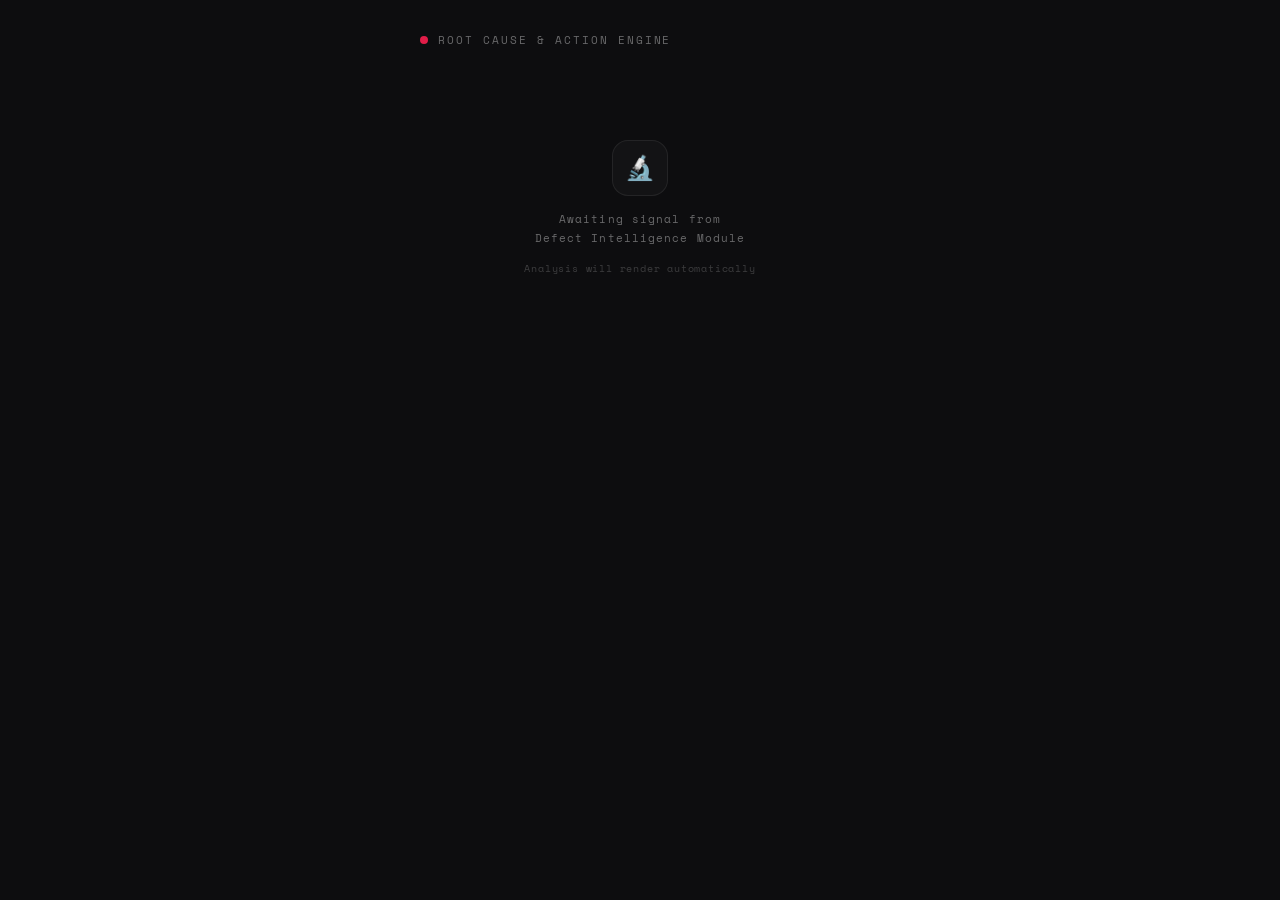
<file: root_cause_engine/templates/index.html>
<!DOCTYPE html>
<html lang="en">
<head>
  <meta charset="UTF-8" />
  <meta name="viewport" content="width=device-width, initial-scale=1.0"/>
  <title>Root Cause Engine</title>
  <link rel="preconnect" href="https://fonts.googleapis.com"/>
  <link href="https://fonts.googleapis.com/css2?family=Space+Mono:wght@400;700&family=Syne:wght@500;600;700;800&display=swap" rel="stylesheet"/>
  <style>
    *, *::before, *::after { box-sizing: border-box; margin: 0; padding: 0; }

    :root {
      --bg:        #0d0d0f;
      --surface:   rgba(255,255,255,0.026);
      --border:    rgba(255,255,255,0.07);
      --border-hv: rgba(255,255,255,0.13);
      --red:       #e11d48;
      --red-dim:   rgba(225,29,72,0.12);
      --red-bdr:   rgba(225,29,72,0.28);
      --text:      #ffffff;
      --text-muted:rgba(255,255,255,0.38);
      --text-dim:  rgba(255,255,255,0.55);
      --mono:      'Space Mono', monospace;
      --sans:      'Syne', sans-serif;
    }

    html, body {
      background: var(--bg);
      color: var(--text);
      font-family: var(--sans);
      min-height: 100vh;
    }

    /* ── Layout ── */
    .shell {
      max-width: 480px;
      margin: 0 auto;
      padding: 32px 20px 60px;
    }

    /* ── Page header ── */
    .page-header {
      display: flex;
      align-items: center;
      gap: 10px;
      margin-bottom: 28px;
      opacity: 0;
      animation: fadeUp 0.5s 0s cubic-bezier(.22,1,.36,1) forwards;
    }
    .dot-live {
      width: 8px; height: 8px;
      border-radius: 50%;
      background: var(--red);
      flex-shrink: 0;
      animation: pulse-ring 2.5s ease-out infinite;
    }
    .page-title {
      font-size: 11px;
      font-family: var(--mono);
      letter-spacing: 0.18em;
      color: var(--text-muted);
      text-transform: uppercase;
    }

    /* ── Waiting state ── */
    #waiting-state {
      display: flex;
      flex-direction: column;
      align-items: center;
      justify-content: center;
      padding: 64px 20px;
      gap: 14px;
      opacity: 0;
      animation: fadeUp 0.5s 0.1s cubic-bezier(.22,1,.36,1) forwards;
    }
    .waiting-icon {
      width: 56px; height: 56px;
      border-radius: 16px;
      background: var(--surface);
      border: 1px solid var(--border);
      display: flex; align-items: center; justify-content: center;
      font-size: 24px;
    }
    .waiting-text {
      font-family: var(--mono);
      font-size: 11px;
      color: var(--text-muted);
      letter-spacing: 0.1em;
      text-align: center;
      line-height: 1.7;
    }
    .waiting-sub {
      font-family: var(--mono);
      font-size: 10px;
      color: rgba(255,255,255,0.2);
      letter-spacing: 0.08em;
      text-align: center;
    }

    /* ── RCA Panel ── */
    #rca-panel { display: none; }
    #rca-panel.visible { display: block; }

    /* ── Section label ── */
    .section-label {
      display: flex;
      align-items: center;
      gap: 8px;
      margin-bottom: 12px;
    }
    .section-label-bar {
      width: 3px; height: 13px;
      background: linear-gradient(180deg, var(--red), #fb7185);
      border-radius: 2px;
      flex-shrink: 0;
    }
    .section-label span {
      font-family: var(--mono);
      font-size: 10px;
      letter-spacing: 0.16em;
      color: var(--text-muted);
      text-transform: uppercase;
    }

    /* ── Cards ── */
    .card {
      background: var(--surface);
      border: 1px solid var(--border);
      border-radius: 14px;
      padding: 18px 20px;
      margin-bottom: 12px;
      transition: border-color 0.2s;
    }
    .card:hover { border-color: var(--border-hv); }

    /* ── Header card ── */
    .header-row {
      display: flex;
      align-items: center;
      gap: 12px;
      margin-bottom: 0;
    }
    .defect-name {
      font-size: 26px;
      font-weight: 800;
      letter-spacing: -0.02em;
      flex: 1;
    }
    .severity-badge {
      font-family: var(--mono);
      font-size: 10px;
      font-weight: 700;
      letter-spacing: 0.12em;
      border-radius: 6px;
      padding: 3px 9px;
      flex-shrink: 0;
    }

    /* ── Warning ── */
    .warning-bar {
      background: rgba(250,204,21,0.07);
      border: 1px solid rgba(250,204,21,0.22);
      border-radius: 10px;
      padding: 10px 14px;
      margin-bottom: 12px;
      display: flex;
      align-items: center;
      gap: 9px;
    }
    .warning-bar span {
      font-family: var(--mono);
      font-size: 11px;
      color: #facc15;
      letter-spacing: 0.02em;
    }

    /* ── Primary cause ── */
    .primary-row {
      display: flex;
      align-items: center;
      gap: 14px;
      margin-bottom: 14px;
    }
    .cause-icon {
      width: 40px; height: 40px;
      border-radius: 10px;
      background: var(--red-dim);
      border: 1px solid var(--red-bdr);
      display: flex; align-items: center; justify-content: center;
      font-size: 18px;
      flex-shrink: 0;
    }
    .cause-name {
      font-size: 15px;
      font-weight: 700;
      letter-spacing: -0.01em;
      margin-bottom: 8px;
    }

    /* ── Confidence bar ── */
    .conf-wrap {
      display: flex;
      align-items: center;
      gap: 10px;
      flex: 1;
    }
    .conf-track {
      flex: 1;
      height: 5px;
      background: rgba(255,255,255,0.07);
      border-radius: 99px;
      overflow: hidden;
    }
    .conf-fill {
      height: 100%;
      border-radius: 99px;
      width: 0;
      transition: width 0.9s cubic-bezier(.22,1,.36,1);
    }
    .conf-val {
      font-family: var(--mono);
      font-size: 11px;
      font-weight: 700;
      min-width: 44px;
      text-align: right;
      letter-spacing: 0.02em;
    }

    /* ── Reason chip ── */
    .reason-chip {
      background: rgba(255,255,255,0.035);
      border-radius: 9px;
      padding: 10px 13px;
      display: flex;
      gap: 9px;
    }
    .reason-chip p {
      font-family: var(--mono);
      font-size: 11px;
      color: rgba(255,255,255,0.48);
      line-height: 1.7;
      letter-spacing: 0.01em;
    }

    /* ── Secondary causes ── */
    .sec-row {
      display: flex;
      align-items: center;
      gap: 12px;
      padding: 12px 16px;
      background: rgba(255,255,255,0.022);
      border: 1px solid rgba(255,255,255,0.055);
      border-radius: 10px;
      margin-bottom: 7px;
      transition: background 0.18s;
    }
    .sec-row:last-child { margin-bottom: 0; }
    .sec-row:hover { background: rgba(255,255,255,0.042); }
    .sec-num {
      font-family: var(--mono);
      font-size: 11px;
      color: rgba(255,255,255,0.28);
      min-width: 20px;
      font-weight: 700;
    }
    .sec-cause {
      font-size: 13px;
      font-weight: 600;
      color: rgba(255,255,255,0.75);
      flex: 1;
      letter-spacing: -0.005em;
    }

    /* ── Actions ── */
    .action-btn {
      display: flex;
      align-items: flex-start;
      gap: 12px;
      width: 100%;
      text-align: left;
      cursor: pointer;
      background: rgba(255,255,255,0.025);
      border: 1px solid rgba(255,255,255,0.06);
      border-radius: 10px;
      padding: 12px 14px;
      margin-bottom: 7px;
      transition: background 0.18s, border-color 0.18s;
      color: inherit;
      font-family: var(--sans);
    }
    .action-btn:last-child { margin-bottom: 0; }
    .action-btn:hover {
      background: rgba(225,29,72,0.07);
      border-color: rgba(225,29,72,0.22);
    }
    .action-btn.open {
      background: rgba(225,29,72,0.06);
      border-color: rgba(225,29,72,0.28);
    }
    .action-icon-wrap {
      width: 30px; height: 30px;
      border-radius: 8px;
      display: flex; align-items: center; justify-content: center;
      font-size: 14px;
      flex-shrink: 0;
      transition: all 0.2s;
      background: rgba(255,255,255,0.05);
      border: 1px solid rgba(255,255,255,0.08);
    }
    .action-btn.open .action-icon-wrap {
      background: rgba(225,29,72,0.16);
      border-color: rgba(225,29,72,0.35);
    }
    .action-text { flex: 1; }
    .action-label {
      font-size: 13px;
      font-weight: 600;
      color: rgba(255,255,255,0.7);
      letter-spacing: -0.005em;
      transition: color 0.18s;
    }
    .action-btn.open .action-label { color: #fff; }
    .action-sub {
      display: none;
      font-family: var(--mono);
      font-size: 10px;
      color: rgba(255,255,255,0.32);
      margin-top: 5px;
      letter-spacing: 0.02em;
      line-height: 1.6;
    }
    .action-btn.open .action-sub { display: block; }
    .action-arrow {
      font-size: 14px;
      color: rgba(255,255,255,0.18);
      flex-shrink: 0;
      transition: transform 0.22s, color 0.18s;
      line-height: 1;
      margin-top: 1px;
    }
    .action-btn.open .action-arrow {
      transform: rotate(90deg);
      color: var(--red);
    }

    /* ── Animations ── */
    @keyframes fadeUp {
      from { opacity: 0; transform: translateY(12px); }
      to   { opacity: 1; transform: translateY(0); }
    }
    .a0 { opacity:0; animation: fadeUp 0.5s 0.00s cubic-bezier(.22,1,.36,1) forwards; }
    .a1 { opacity:0; animation: fadeUp 0.5s 0.08s cubic-bezier(.22,1,.36,1) forwards; }
    .a2 { opacity:0; animation: fadeUp 0.5s 0.16s cubic-bezier(.22,1,.36,1) forwards; }
    .a3 { opacity:0; animation: fadeUp 0.5s 0.24s cubic-bezier(.22,1,.36,1) forwards; }

    @keyframes pulse-ring {
      0%   { box-shadow: 0 0 0 0 rgba(225,29,72,0.40); }
      70%  { box-shadow: 0 0 0 8px rgba(225,29,72,0); }
      100% { box-shadow: 0 0 0 0 rgba(225,29,72,0); }
    }

    /* ── Loading skeleton ── */
    #loading-state { display: none; padding: 40px 0; text-align: center; }
    .loader-text {
      font-family: var(--mono);
      font-size: 11px;
      color: var(--text-muted);
      letter-spacing: 0.12em;
      text-transform: uppercase;
    }
    @keyframes blink { 0%,100%{opacity:1} 50%{opacity:0.3} }
    .loader-text { animation: blink 1.2s ease-in-out infinite; }
  </style>
</head>
<body>

<div class="shell">

  <!-- Page header -->
  <div class="page-header">
    <div class="dot-live"></div>
    <span class="page-title">Root Cause &amp; Action Engine</span>
  </div>

  <!-- Waiting for upstream data -->
  <div id="waiting-state">
    <div class="waiting-icon">🔬</div>
    <p class="waiting-text">Awaiting signal from<br>Defect Intelligence Module</p>
    <p class="waiting-sub">Analysis will render automatically</p>
  </div>

  <!-- Loading indicator -->
  <div id="loading-state">
    <p class="loader-text">Analyzing defect pattern…</p>
  </div>

  <!-- RCA Output Panel -->
  <div id="rca-panel">

    <!-- Header: defect + severity -->
    <div class="card a0" id="rca-header">
      <div class="header-row">
        <span class="defect-name" id="rca-defect-name">—</span>
        <span class="severity-badge" id="rca-severity-badge">—</span>
      </div>
    </div>

    <!-- Warning (shown only on low confidence) -->
    <div class="warning-bar a0" id="rca-warning" style="display:none;">
      <span style="font-size:14px;">⚠️</span>
      <span id="rca-warning-text"></span>
    </div>

    <!-- Primary cause -->
    <div class="card a1" id="rca-primary-card">
      <div class="section-label">
        <div class="section-label-bar"></div>
        <span>Primary Root Cause</span>
      </div>
      <div class="primary-row">
        <div class="cause-icon">🎯</div>
        <div style="flex:1;">
          <div class="cause-name" id="rca-primary-cause">—</div>
          <div class="conf-wrap">
            <div class="conf-track">
              <div class="conf-fill" id="rca-primary-bar" style="background:linear-gradient(90deg,#e11d4888,#e11d48);box-shadow:0 0 8px #e11d4855;"></div>
            </div>
            <span class="conf-val" id="rca-primary-val" style="color:#e11d48;">—</span>
          </div>
        </div>
      </div>
      <div class="reason-chip">
        <span style="font-size:13px;flex-shrink:0;margin-top:1px;">💡</span>
        <p id="rca-reason">—</p>
      </div>
    </div>

    <!-- Secondary causes -->
    <div class="card a2" id="rca-secondary-card">
      <div class="section-label">
        <div class="section-label-bar"></div>
        <span>Alternative Causes</span>
      </div>
      <div id="rca-secondary-list"></div>
    </div>

    <!-- Actions -->
    <div class="card a3" id="rca-actions-card">
      <div class="section-label">
        <div class="section-label-bar"></div>
        <span>Recommended Actions</span>
      </div>
      <div id="rca-actions-list"></div>
    </div>

  </div><!-- /#rca-panel -->
</div><!-- /.shell -->

<script>
  // ── Config ────────────────────────────────────────────────────────────────
  const ACTION_ICONS = ["⚙️","🔧","🔍","📋","🧪","🛠️"];

  const SEVERITY_CONFIG = {
    Low:      { color:"#4ade80", bg:"rgba(74,222,128,0.10)",  label:"LOW"  },
    Medium:   { color:"#facc15", bg:"rgba(250,204,21,0.10)",  label:"MED"  },
    High:     { color:"#f97316", bg:"rgba(249,115,22,0.10)",  label:"HIGH" },
    Critical: { color:"#ef4444", bg:"rgba(239,68,68,0.12)",   label:"CRIT" },
  };

  // ── Confidence bar animator ───────────────────────────────────────────────
  function animateBar(barEl, valEl, value, color) {
    valEl.textContent = value.toFixed(1) + "%";
    valEl.style.color = color;
    barEl.style.background = `linear-gradient(90deg,${color}88,${color})`;
    barEl.style.boxShadow = `0 0 8px ${color}55`;
    // Delay so CSS transition fires after element is visible
    requestAnimationFrame(() => {
      setTimeout(() => { barEl.style.width = value + "%"; }, 80);
    });
  }

  // ── Render RCA data ───────────────────────────────────────────────────────
  function renderRCA(data) {
    // Hide waiting / loading
    document.getElementById("waiting-state").style.display = "none";
    document.getElementById("loading-state").style.display  = "none";

    const panel = document.getElementById("rca-panel");

    // Reset animation classes so they replay
    panel.querySelectorAll(".a0,.a1,.a2,.a3").forEach(el => {
      const cls = [...el.classList].find(c => /^a\d$/.test(c));
      el.classList.remove(cls);
      void el.offsetWidth; // reflow
      el.classList.add(cls);
    });

    // Severity
    const sev = SEVERITY_CONFIG[data.severity] || SEVERITY_CONFIG.Medium;
    const badge = document.getElementById("rca-severity-badge");
    badge.textContent = sev.label;
    badge.style.color      = sev.color;
    badge.style.background = sev.bg;
    badge.style.border     = `1px solid ${sev.color}44`;

    // Defect name
    document.getElementById("rca-defect-name").textContent = data.defect;

    // Warning
    const warnBar  = document.getElementById("rca-warning");
    const warnText = document.getElementById("rca-warning-text");
    if (data.warning) {
      warnText.textContent = data.warning;
      warnBar.style.display = "flex";
    } else {
      warnBar.style.display = "none";
    }

    // Primary cause
    document.getElementById("rca-primary-cause").textContent = data.primary.cause;
    document.getElementById("rca-reason").textContent        = data.reason;
    animateBar(
      document.getElementById("rca-primary-bar"),
      document.getElementById("rca-primary-val"),
      data.primary.confidence,
      "#e11d48"
    );

    // Secondary causes
    const secList = document.getElementById("rca-secondary-list");
    secList.innerHTML = "";
    data.secondary.forEach((s, i) => {
      const trackId = "sec-bar-" + i;
      const valId   = "sec-val-" + i;
      const row = document.createElement("div");
      row.className = "sec-row";
      row.innerHTML = `
        <span class="sec-num">${String(i + 2).padStart(2,"0")}</span>
        <span class="sec-cause">${s.cause}</span>
        <div class="conf-wrap">
          <div class="conf-track">
            <div class="conf-fill" id="${trackId}"></div>
          </div>
          <span class="conf-val" id="${valId}">—</span>
        </div>
      `;
      secList.appendChild(row);
      animateBar(document.getElementById(trackId), document.getElementById(valId), s.confidence, "#64748b");
    });

    // Actions
    const actList = document.getElementById("rca-actions-list");
    actList.innerHTML = "";
    data.actions.forEach((action, i) => {
      const btn = document.createElement("button");
      btn.className = "action-btn";
      btn.innerHTML = `
        <div class="action-icon-wrap">${ACTION_ICONS[i] || "📌"}</div>
        <div class="action-text">
          <div class="action-label">${action}</div>
          <div class="action-sub">Step ${i+1} of ${data.actions.length} · Tap to mark complete</div>
        </div>
        <span class="action-arrow">›</span>
      `;
      btn.addEventListener("click", () => btn.classList.toggle("open"));
      actList.appendChild(btn);
    });

    // Show panel
    panel.classList.add("visible");
  }

  // ── Public API: called by Defect Intelligence Module ─────────────────────
  //
  //   window.runRCA({ predicted_defect: "DONUT", confidence: 0.82 })
  //
  window.runRCA = function(input) {
    document.getElementById("waiting-state").style.display = "none";
    document.getElementById("loading-state").style.display = "block";
    document.getElementById("rca-panel").classList.remove("visible");

    fetch("/analyze", {
      method: "POST",
      headers: { "Content-Type": "application/json" },
      body: JSON.stringify(input)
    })
    .then(res => res.json())
    .then(data => {
      if (data.error) {
        document.getElementById("loading-state").style.display = "none";
        document.getElementById("waiting-state").style.display = "flex";
        console.error("RCA error:", data.error);
        return;
      }
      renderRCA(data);
    })
    .catch(err => {
      console.error("Fetch failed:", err);
      document.getElementById("loading-state").style.display = "none";
    });
  };

  // ── Listen for postMessage from Defect Intelligence Module ────────────────
  //   (if both modules are on the same page via iframes or dispatched events)
  window.addEventListener("message", function(event) {
    if (event.data && event.data.type === "DEFECT_PREDICTION") {
      window.runRCA({
        predicted_defect: event.data.predicted_defect,
        confidence:       event.data.confidence
      });
    }
  });

  // ── Also listen for a custom DOM event (same-page communication) ──────────
  //   document.dispatchEvent(new CustomEvent("defect:prediction", {
  //     detail: { predicted_defect: "EDGE_RING", confidence: 0.91 }
  //   }))
  document.addEventListener("defect:prediction", function(event) {
    window.runRCA(event.detail);
  });
</script>

</body>
</html>
</file>
